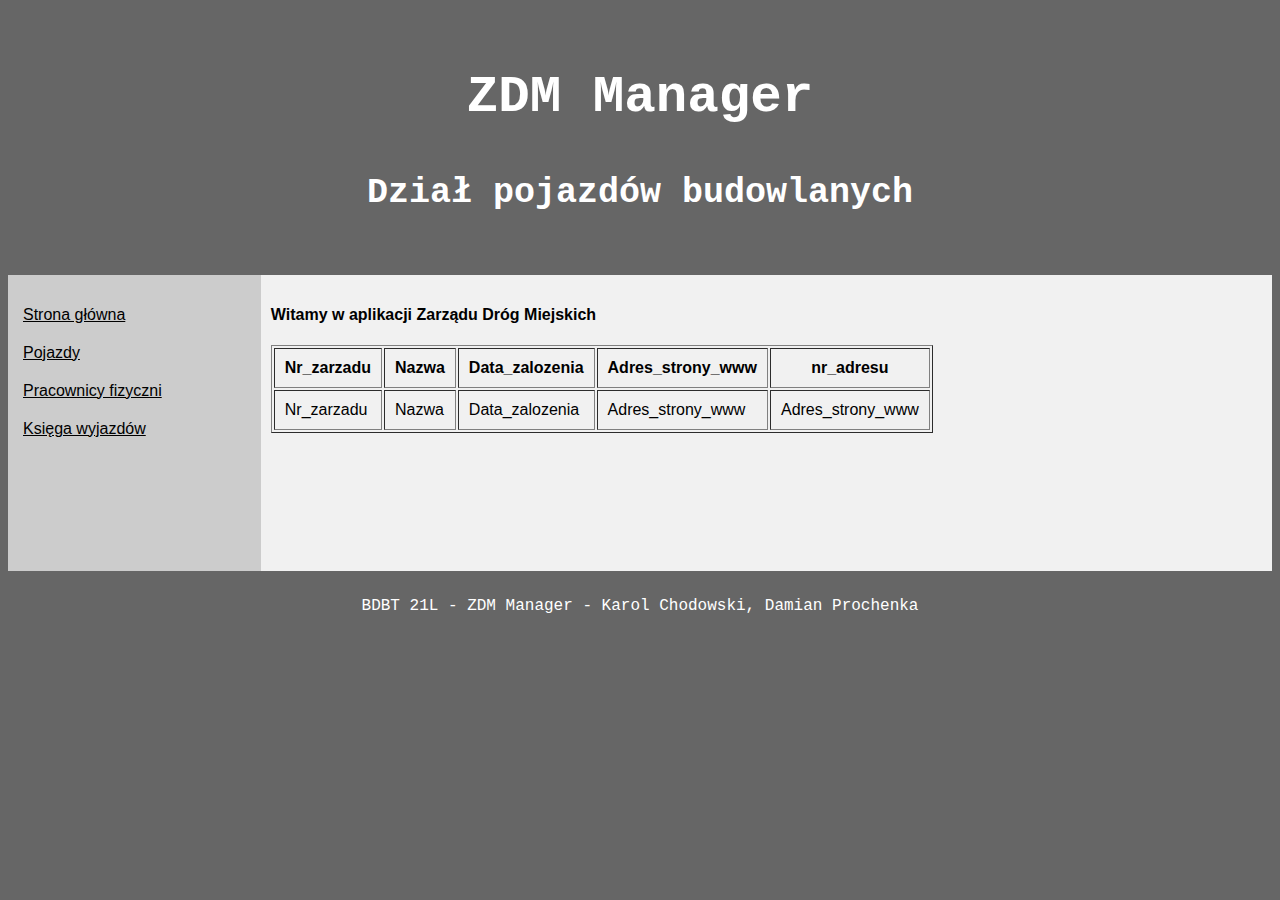
<file: src/main/resources/templates/index.html>
<!DOCTYPE html>
<html xmlns="http://www.w3.org/1999/xhtml"
      xmlns:th="http://www.thymeleaf.org">
<head>
    <title>ZDM Manager - Strona główna</title>
    <meta charset="utf-8">
    <meta name="viewport" content="width=device-width, initial-scale=1">

    <link href="style.css" rel="stylesheet" type="text/css">

    <!--	<style>-->

    <!--</style>-->
</head>
<body>
<header>
    <h2>ZDM Manager</h2>
    <h4>Dział pojazdów budowlanych</h4>
</header>

<section>
    <nav>
        <ul>
            <li><a href="/">Strona główna</a></li>
            <li><a href="/pojazdy">Pojazdy</a></li>
            <li><a href="/pracownik">Pracownicy fizyczni</a></li>
            <li><a href="/wyjazd">Księga wyjazdów</a></li>
        </ul>
        <p>&nbsp;</p>
        <p>&nbsp;</p>
        <p>&nbsp;</p>

    </nav>


    <article>

        <h4>Witamy w aplikacji Zarządu Dróg Miejskich</h4>

        <!-- Table -->
        <table border="1" cellpadding="10">

            <!-- Table header -->
            <thead>
            <tr>
                <!-- 		<th>nr_pojazdu</th>
                <th>marka</th>
                <th>rok_produkcji</th>
                <th>nr_rejestracyjny</th>
                <th>rodzaj_pojazdu</th> -->
                <th>Nr_zarzadu</th>
                <th>Nazwa</th>
                <th>Data_zalozenia</th>
                <th>Adres_strony_www</th>
                <th>nr_adresu</th>
            </tr>
            </thead>

            <!-- Table body -->
            <tbody>
            <tr th:each="jednostkizdm : ${listJednostkaZDM}">
                <!-- <td th:text="${pojazd.nr_pojazdu}">nr_pojazdu</td>
                <td th:text="${pojazd.marka}">marka</td>
                <td th:text="${pojazd.rok_produkcji}">rok_produkcji</td>
                <td th:text="${pojazd.nr_rejestracyjny}">nr_rejestracyjny</td>
                <td th:text="${pojazd.rodzaj_pojazdu}">rodzaj_pojazdu</td> -->
                <td th:text="${jednostkizdm.nr_zarzadu}">Nr_zarzadu</td>
                <td th:text="${jednostkizdm.nazwa}">Nazwa</td>
                <td th:text="${jednostkizdm.data_zalozenia}">Data_zalozenia</td>
                <td th:text="${jednostkizdm.adres_strony_www}">Adres_strony_www</td>
                <td th:text="${jednostkizdm.nr_adresu}">Adres_strony_www</td>

            </tr>
            </tbody>

        </table>
    </article>
</section>

<footer>
    <p>BDBT 21L - ZDM Manager - Karol Chodowski, Damian Prochenka</p>
</footer>

</body>
</html>
</file>
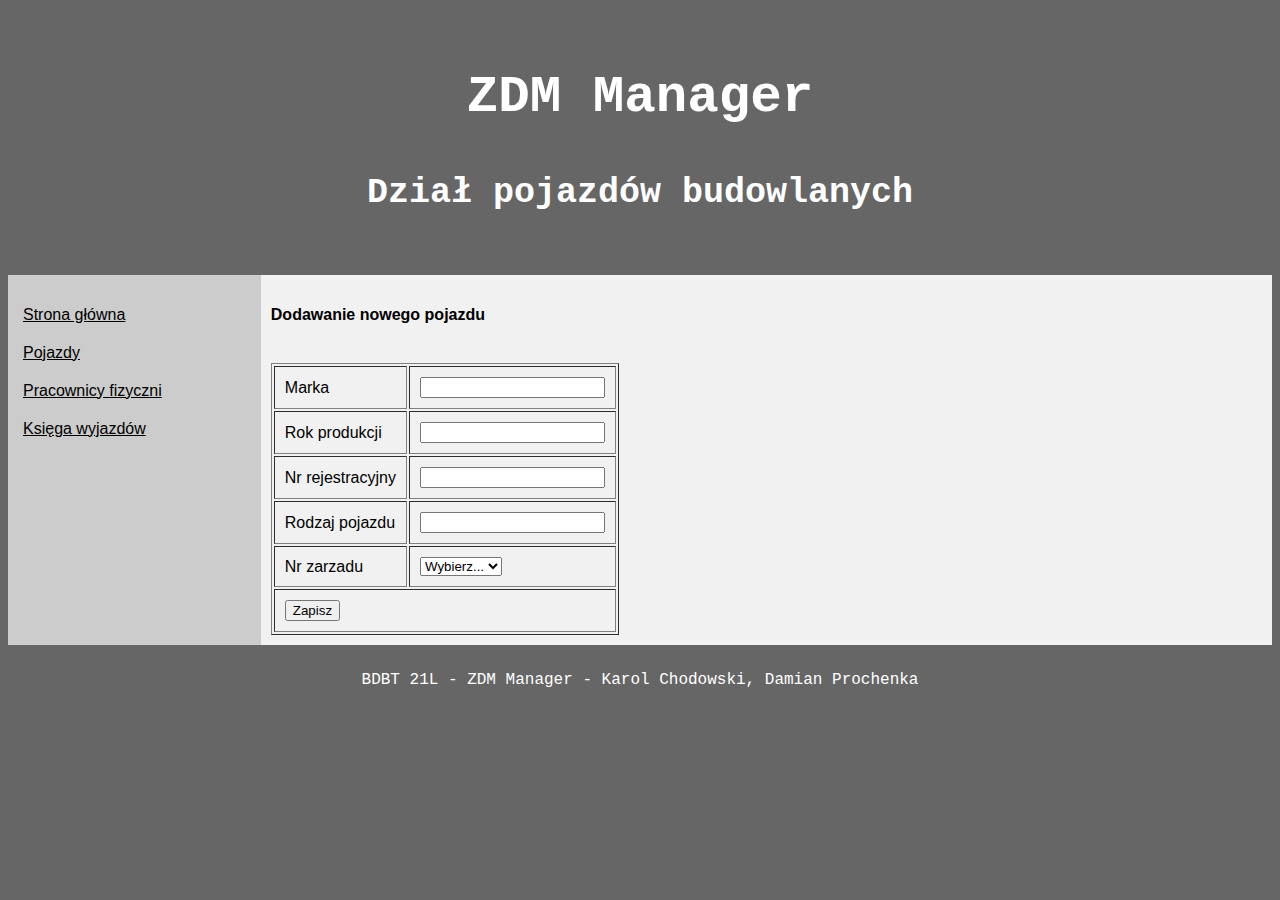
<file: src/main/resources/templates/newPojazd.html>
<!DOCTYPE html>
<html xmlns="http://www.w3.org/1999/xhtml"
      xmlns:th="http://www.thymeleaf.org">
<head>
    <title>ZDM Manager - Dodawanie pojazdu</title>
    <meta charset="utf-8">
    <meta name="viewport" content="width=device-width, initial-scale=1">

    <link href="style.css" rel="stylesheet" type="text/css">

    <!--	<style>-->

    <!--</style>-->
</head>
<body>
<header>
    <h2>ZDM Manager</h2>
    <h4>Dział pojazdów budowlanych</h4>
</header>

<section>
    <nav>
        <ul>
            <li><a href="/">Strona główna</a></li>
            <li><a href="/pojazdy">Pojazdy</a></li>
            <li><a href="/pracownik">Pracownicy fizyczni</a></li>
            <li><a href="/wyjazd">Księga wyjazdów</a></li>
        </ul>
        <p>&nbsp;</p>
        <p>&nbsp;</p>
        <p>&nbsp;</p>
    </nav>

    <article>

        <h4>Dodawanie nowego pojazdu</h4>
        <br>
        <form action="#" th:action="@{savePojazd}" th:object="${pojazd}" method="post">

            <!-- Table -->
            <table border="1" cellpadding="10">

                <tr>
                    <td>Marka</td>
                    <td><input type="text" th:field="*{marka}"></td>
                </tr>
                <tr>
                    <td>Rok produkcji</td>
                    <td><input type="text" th:field="*{rok_produkcji}"></td>
                </tr>
                <tr>
                    <td>Nr rejestracyjny</td>
                    <td><input type="text" th:field="*{nr_rejestracyjny}"></td>
                </tr>
                <tr>
                    <td>Rodzaj pojazdu</td>
                    <td><input type="text" th:field="*{rodzaj_pojazdu}"></td>
                </tr>
                <tr>
                    <td>Nr zarzadu</td>
<!--                    <td><input type="text" th:field="*{nr_zarzadu}"></td>-->
                    <td>
                        <select th:field="*{nr_zarzadu}">
                            <option value="">Wybierz...</option>
                            <option th:each="jednostkizdm : ${listJednostkaZDM}" th:value="${jednostkizdm.nr_zarzadu}" th:text="${jednostkizdm.nr_zarzadu + '. ' + jednostkizdm.nazwa}"></option>
                        </select>
                    </td>
                </tr>

                <tr>
                    <td colspan="2">
                        <button type="submit">Zapisz</button>
                    </td>
                </tr>

            </table>
        </form>


    </article>
</section>

<footer>
    <p>BDBT 21L - ZDM Manager - Karol Chodowski, Damian Prochenka</p>
</footer>

</body>
</html>
</file>
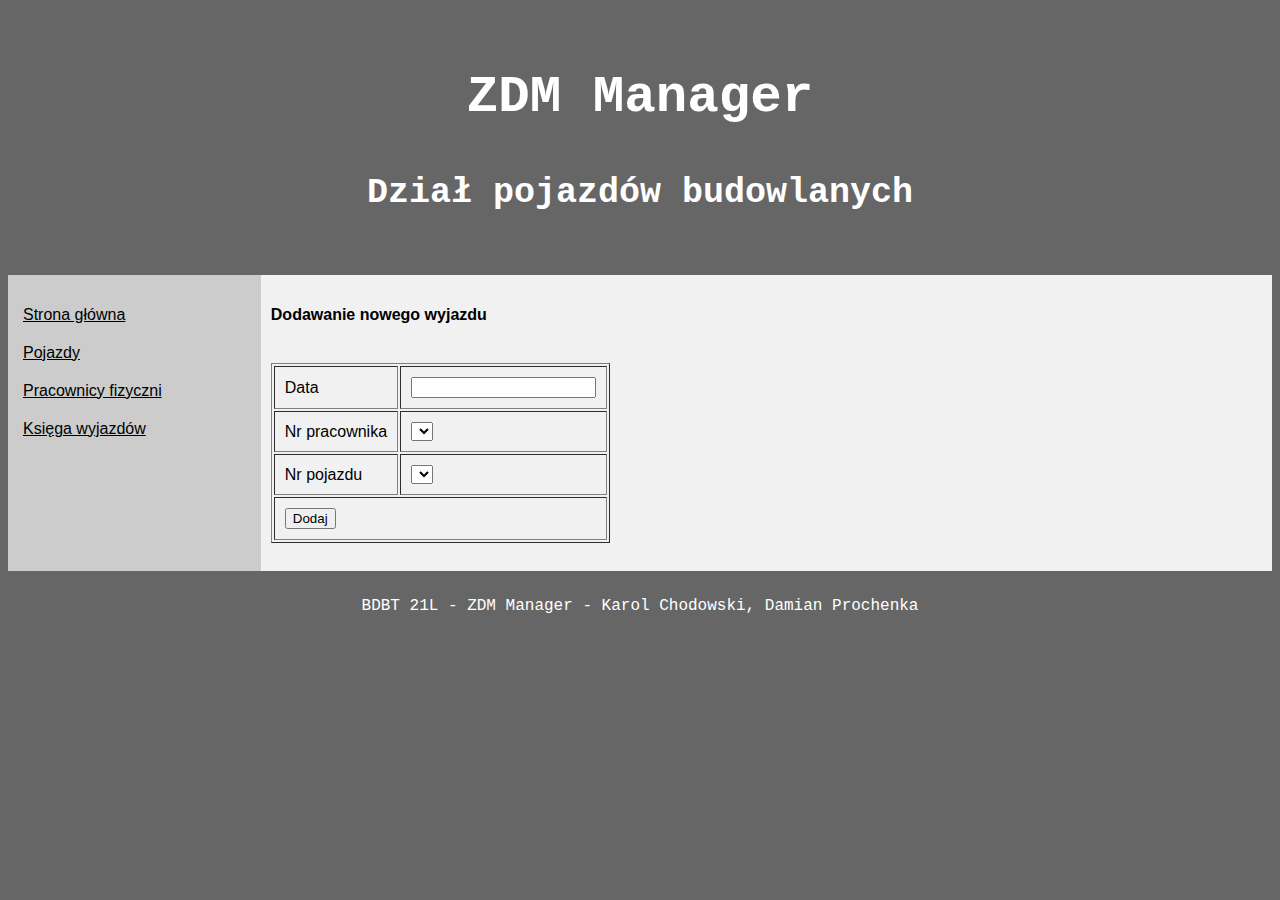
<file: src/main/resources/templates/newWyjazd.html>
<!DOCTYPE html>
<html xmlns="http://www.w3.org/1999/xhtml"
      xmlns:th="http://www.thymeleaf.org">
<head>
    <title>ZDM Manager - Dodawanie wyjazdu</title>
    <meta charset="utf-8">
    <meta name="viewport" content="width=device-width, initial-scale=1">

    <link href="style.css" rel="stylesheet" type="text/css">

    <!--	<style>-->

    <!--</style>-->
</head>
<body>
<header>
    <h2>ZDM Manager</h2>
    <h4>Dział pojazdów budowlanych</h4>
</header>

<section>
    <nav>
        <ul>
            <li><a href="/">Strona główna</a></li>
            <li><a href="/pojazdy">Pojazdy</a></li>
            <li><a href="/pracownik">Pracownicy fizyczni</a></li>
            <li><a href="/wyjazd">Księga wyjazdów</a></li>
        </ul>
        <p>&nbsp;</p>
        <p>&nbsp;</p>
        <p>&nbsp;</p>
    </nav>

    <article>

        <h4>Dodawanie nowego wyjazdu</h4>
        <br>
        <form action="#" th:action="@{saveWyjazd}" th:object="${wyjazd}" method="post">

            <!-- Table -->
            <table border="1" cellpadding="10">
                <tr>
                    <td>Data</td>
                    <td><input type="text" th:field="*{data_obslugi}"></td>
                </tr>
                <tr>
                    <td>Nr pracownika</td>
                    <td>
                        <select th:field="*{nr_pracownika}">
<!--                            <option value="">Wybierz...</option>-->
                            <option th:each="pracownik : ${listPracownik}" th:value="${pracownik.nr_pracownika}" th:text="${pracownik.nr_pracownika + '. ' + pracownik.nazwisko + ', ' + pracownik.imie}"></option>
                        </select>
                    </td>
                </tr>

                <tr>
                    <td>Nr pojazdu</td>
                    <td>
                        <select th:field="*{nr_pojazdu}">
<!--                            <option value="">Wybierz...</option>-->
                            <option th:each="pojazd : ${listPojazd}" th:value="${pojazd.nr_pojazdu}" th:text="${pojazd.nr_pojazdu + '. ' + pojazd.nr_rejestracyjny + ', ' + pojazd.marka + ', ' + pojazd.rodzaj_pojazdu}"></option>
                        </select>
                    </td>
                </tr>

                <tr>
                    <td colspan="2">
                        <button type="submit">Dodaj</button>
                    </td>
                </tr>

            </table>
        </form>


    </article>
</section>

<footer>
    <p>BDBT 21L - ZDM Manager - Karol Chodowski, Damian Prochenka</p>
</footer>

</body>
</html>
</file>
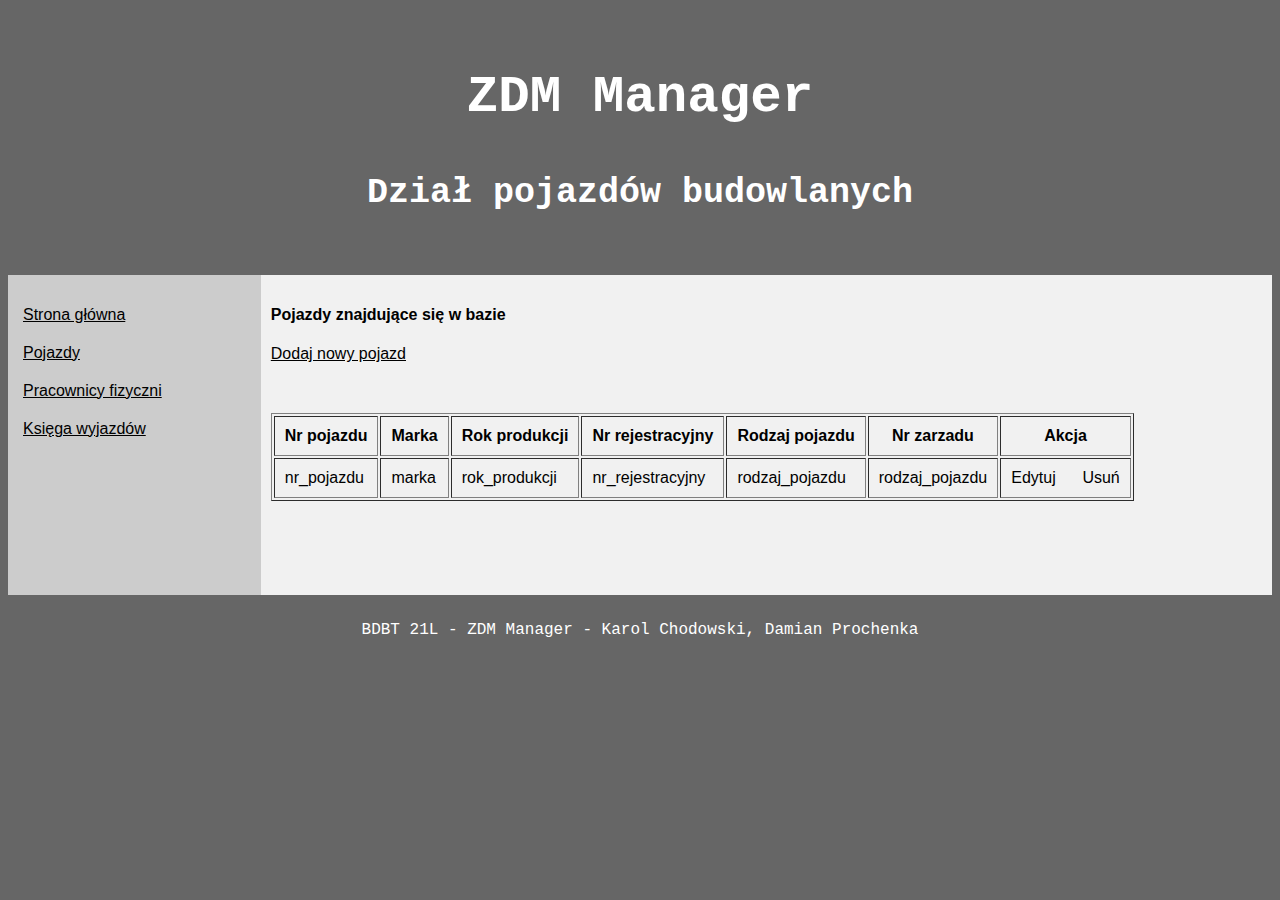
<file: src/main/resources/templates/pojazdy.html>
<!DOCTYPE html>
<html xmlns="http://www.w3.org/1999/xhtml"
      xmlns:th="http://www.thymeleaf.org">
<head>
    <title>ZDM Manager - Pojazdy</title>
    <meta charset="utf-8">
    <meta name="viewport" content="width=device-width, initial-scale=1">

    <link href="style.css" rel="stylesheet" type="text/css">

    <!--	<style>-->

    <!--</style>-->
</head>
<body>
<header>
    <h2>ZDM Manager</h2>
    <h4>Dział pojazdów budowlanych</h4>
</header>

<section>
    <nav>
        <ul>
            <li><a href="/">Strona główna</a></li>
            <li><a href="/pojazdy">Pojazdy</a></li>
            <li><a href="/pracownik">Pracownicy fizyczni</a></li>
            <li><a href="/wyjazd">Księga wyjazdów</a></li>
        </ul>
        <p>&nbsp;</p>
        <p>&nbsp;</p>
        <p>&nbsp;</p>
    </nav>

    <article>

        <h4>Pojazdy znajdujące się w bazie</h4>

        <a href="/newPojazd">Dodaj nowy pojazd</a>
        <p>&nbsp;</p>

        <!-- Table -->
        <table border="1" cellpadding="10">

            <!-- Table header -->
            <thead>
            <tr>
                <th>Nr pojazdu</th>
                <th>Marka</th>
                <th>Rok produkcji</th>
                <th>Nr rejestracyjny</th>
                <th>Rodzaj pojazdu</th>
                <th>Nr zarzadu</th>
                <th>Akcja</th>
            </tr>
            </thead>

            <!-- Table body -->
            <tbody>
            <tr th:each="pojazd : ${listPojazd}">
                <td th:text="${pojazd.nr_pojazdu}">nr_pojazdu</td>
                <td th:text="${pojazd.marka}">marka</td>
                <td th:text="${pojazd.rok_produkcji}">rok_produkcji</td>
                <td th:text="${pojazd.nr_rejestracyjny}">nr_rejestracyjny</td>
                <td th:text="${pojazd.rodzaj_pojazdu}">rodzaj_pojazdu</td>
                <td th:text="${pojazd.nr_zarzadu}">rodzaj_pojazdu</td>
                <td>
                    <a th:href="@{'/editPojazd/'+${pojazd.nr_pojazdu}}">Edytuj</a>
                    &nbsp;&nbsp;&nbsp;&nbsp;
                    <a th:href="@{'/deletePojazd/'+${pojazd.nr_pojazdu}}">Usuń</a>
                </td>
            </tr>
            </tbody>
        </table>
        <p>&nbsp;</p>
        <p>&nbsp;</p>
    </article>
</section>

<footer>
    <p>BDBT 21L - ZDM Manager - Karol Chodowski, Damian Prochenka</p>
</footer>

</body>
</html>
</file>
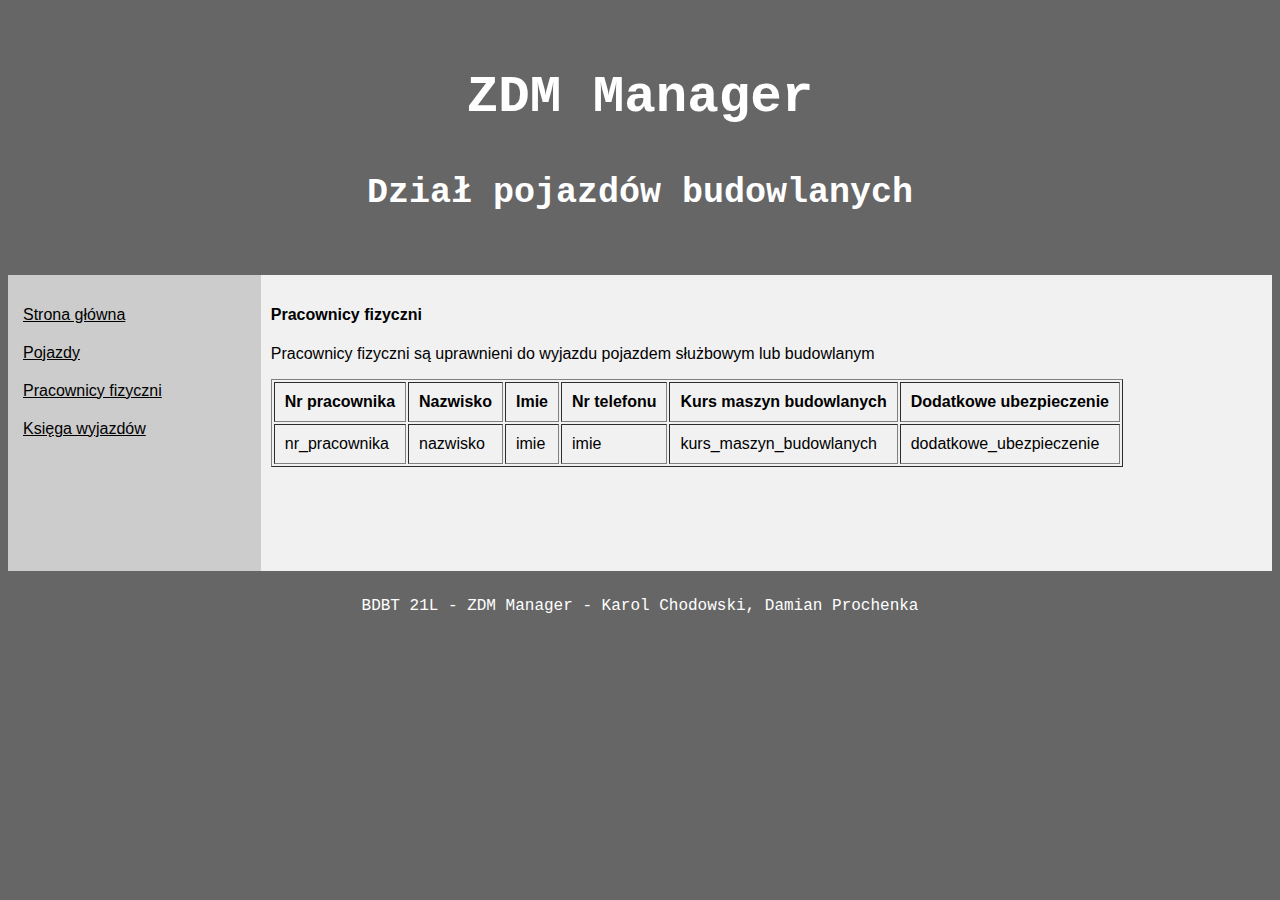
<file: src/main/resources/templates/pracownik.html>
<!DOCTYPE html>
<html xmlns="http://www.w3.org/1999/xhtml"
      xmlns:th="http://www.thymeleaf.org">
<head>
    <title>ZDM Manager - Pracownicy fizyczni</title>
    <meta charset="utf-8">
    <meta name="viewport" content="width=device-width, initial-scale=1">

    <link href="style.css" rel="stylesheet" type="text/css">

    <!--	<style>-->

    <!--</style>-->
</head>
<body>
<header>
    <h2>ZDM Manager</h2>
    <h4>Dział pojazdów budowlanych</h4>
</header>

<section>
    <nav>
        <ul>
            <li><a href="/">Strona główna</a></li>
            <li><a href="/pojazdy">Pojazdy</a></li>
            <li><a href="/pracownik">Pracownicy fizyczni</a></li>
            <li><a href="/wyjazd">Księga wyjazdów</a></li>
        </ul>
        <p>&nbsp;</p>
        <p>&nbsp;</p>
        <p>&nbsp;</p>
    </nav>

    <article>

        <h4>Pracownicy fizyczni</h4>

        <p>Pracownicy fizyczni są uprawnieni do wyjazdu pojazdem służbowym lub budowlanym</p>
        <p></p>

        <!-- Table -->
        <table border="1" cellpadding="10">

            <!-- Table header -->
            <thead>
            <tr>
                <th>Nr pracownika</th>
                <th>Nazwisko</th>
                <th>Imie</th>
                <th>Nr telefonu</th>
                <th>Kurs maszyn budowlanych</th>
                <th>Dodatkowe ubezpieczenie</th>
            </tr>
            </thead>

            <!-- Table body -->
            <tbody>
            <tr th:each="pracownik : ${listPracownik}">
                <td th:text="${pracownik.nr_pracownika}">nr_pracownika</td>
                <td th:text="${pracownik.nazwisko}">nazwisko</td>
                <td th:text="${pracownik.imie}">imie</td>
                <td th:text="${pracownik.nr_telefonu}">imie</td>
                <td th:text="${pracownik.flaga_kurs_maszyn_budowlanych}">kurs_maszyn_budowlanych</td>
                <td th:text="${pracownik.flaga_dodatkowe_ubezpieczenie}">dodatkowe_ubezpieczenie</td>
            </tr>
            </tbody>
        </table>
        <p>&nbsp;</p>
        <p>&nbsp;</p>
    </article>
</section>

<footer>
    <p>BDBT 21L - ZDM Manager - Karol Chodowski, Damian Prochenka</p>
</footer>

</body>
</html>
</file>
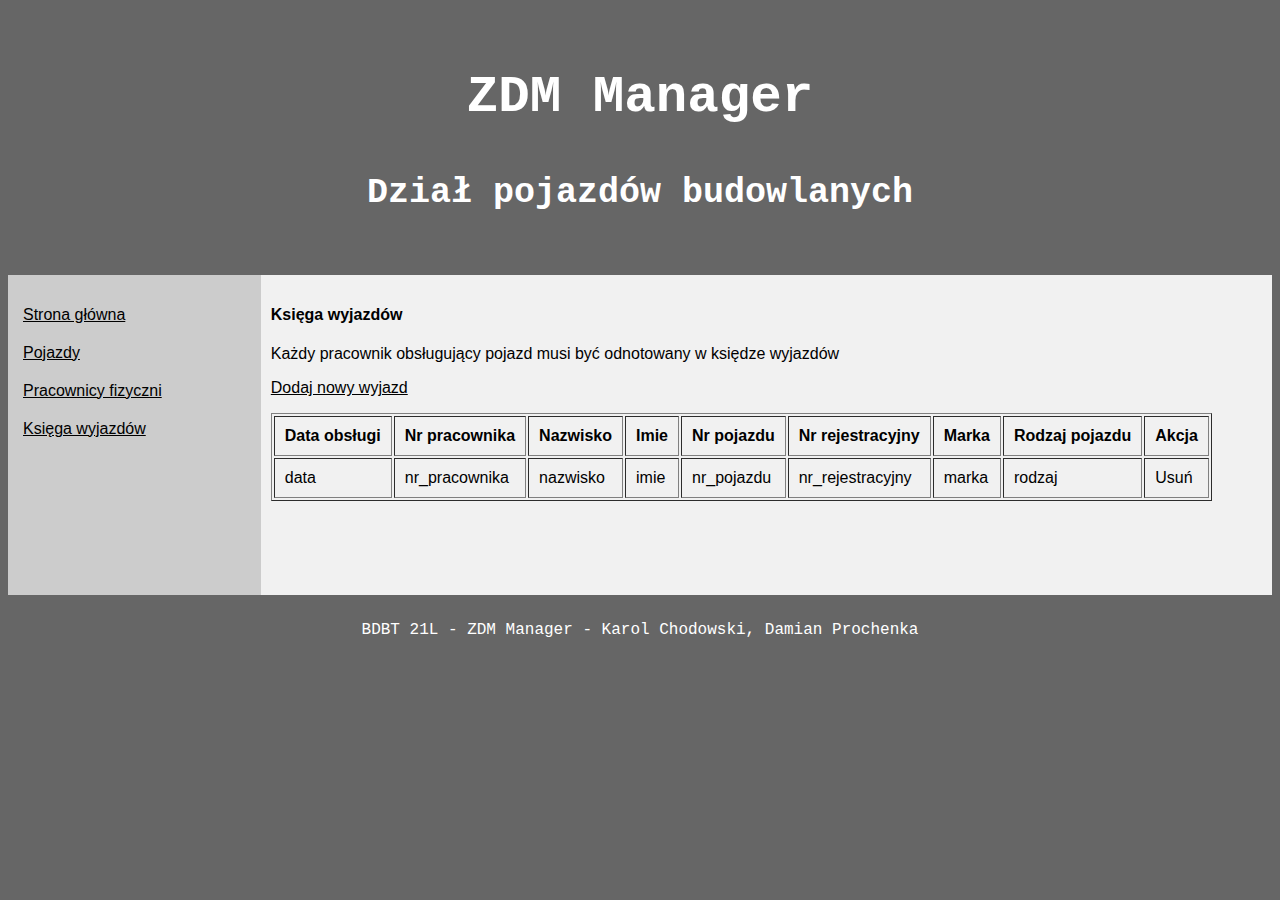
<file: src/main/resources/templates/wyjazd.html>
<!DOCTYPE html>
<html xmlns="http://www.w3.org/1999/xhtml"
      xmlns:th="http://www.thymeleaf.org">
<head>
  <title>ZDM Manager - Pojazdy</title>
  <meta charset="utf-8">
  <meta name="viewport" content="width=device-width, initial-scale=1">

  <link href="style.css" rel="stylesheet" type="text/css">

  <!--	<style>-->

  <!--</style>-->
</head>
<body>
<header>
  <h2>ZDM Manager</h2>
  <h4>Dział pojazdów budowlanych</h4>
</header>

<section>
  <nav>
    <ul>
      <li><a href="/">Strona główna</a></li>
      <li><a href="/pojazdy">Pojazdy</a></li>
      <li><a href="/pracownik">Pracownicy fizyczni</a></li>
      <li><a href="/wyjazd">Księga wyjazdów</a></li>
    </ul>
    <p>&nbsp;</p>
    <p>&nbsp;</p>
    <p>&nbsp;</p>
  </nav>

  <article>

    <h4>Księga wyjazdów</h4>

    <p>Każdy pracownik obsługujący pojazd musi być odnotowany w księdze wyjazdów</p>
    <p></p>

    <a href="/newWyjazd">Dodaj nowy wyjazd</a>
    <p></p>

    <!-- Table -->
    <table border="1" cellpadding="10">

      <!-- Table header -->
      <thead>
      <tr>
        <th>Data obsługi</th>
        <th>Nr pracownika</th>
        <th>Nazwisko</th>
        <th>Imie</th>
        <th>Nr pojazdu</th>
        <th>Nr rejestracyjny</th>
        <th>Marka</th>
        <th>Rodzaj pojazdu</th>
        <th>Akcja</th>
      </tr>
      </thead>

      <!-- Table body -->
      <tbody>
      <tr th:each="wyjazd : ${listWyjazd}">
        <td th:text="${wyjazd.data_obslugi}">data</td>
        <td th:text="${wyjazd.nr_pracownika}">nr_pracownika</td>
        <td th:text="${wyjazd.nazwisko}">nazwisko</td>
        <td th:text="${wyjazd.imie}">imie</td>
        <td th:text="${wyjazd.nr_pojazdu}">nr_pojazdu</td>
        <td th:text="${wyjazd.nr_rejestracyjny}">nr_rejestracyjny</td>
        <td th:text="${wyjazd.marka}">marka</td>
        <td th:text="${wyjazd.rodzaj_pojazdu}">rodzaj</td>

        <td>
          <a th:href="@{'/deleteWyjazd/'+${wyjazd.data_obslugi}+'/'+${wyjazd.nr_pojazdu}+'/'+${wyjazd.nr_pracownika}}">Usuń</a>
        </td>
      </tr>
      </tbody>
    </table>
    <p>&nbsp;</p>
    <p>&nbsp;</p>
  </article>
</section>

<footer>
  <p>BDBT 21L - ZDM Manager - Karol Chodowski, Damian Prochenka</p>
</footer>

</body>
</html>
</file>
<file: src/main/resources/templates/style.css>
* {
  box-sizing: border-box;
}



body {
  font-family: Arial, Helvetica, sans-serif;
  background-color: #666;
}

/* Style the header */
header {
  background-color: #666;
  padding: 15px;
  text-align: center;
  font-size: 35px;
  color: white;
  font-family: 'Courier New', monospace;
}

/* Container for flexboxes */
section {
  display: -webkit-flex;
  display: flex;
}

/* Style the navigation menu */
nav {
  -webkit-flex: 1;
  -ms-flex: 1;
  flex: 1;
  background: #ccc;
  padding: 5px;
  flex-grow: 0;     /* do not grow   - initial value: 0 */
  flex-shrink: 0;   /* do not shrink - initial value: 1 */
  flex-basis: 20%; /* width/height  - initial value: auto */
}

/* Style the list inside the menu */
nav ul {
  list-style-type: none;
  padding: 0;
}

nav ul li {
padding: 10px;
style:
}

/* Style the content */
article {
  -webkit-flex: 3;
  -ms-flex: 3;
  flex: 3;
  background-color: #f1f1f1;
  padding: 10px;
}

/* Style the footer */
footer {
  background-color: #666;
  padding: 10px;
  text-align: center;
  color: white;
  font-family: 'Courier New', monospace;
}

/* Responsive layout - makes the menu and the content (inside the section) sit on top of each other instead of next to each other */
@media (max-width: 600px) {
  section {
    -webkit-flex-direction: column;
    flex-direction: column;
  }
}

a:link {color: #000000; text-decoration: underline;}
a:visited {color: #000000; text-decoration: underline;}
a:hover {text-decoration: none;}
</file>
